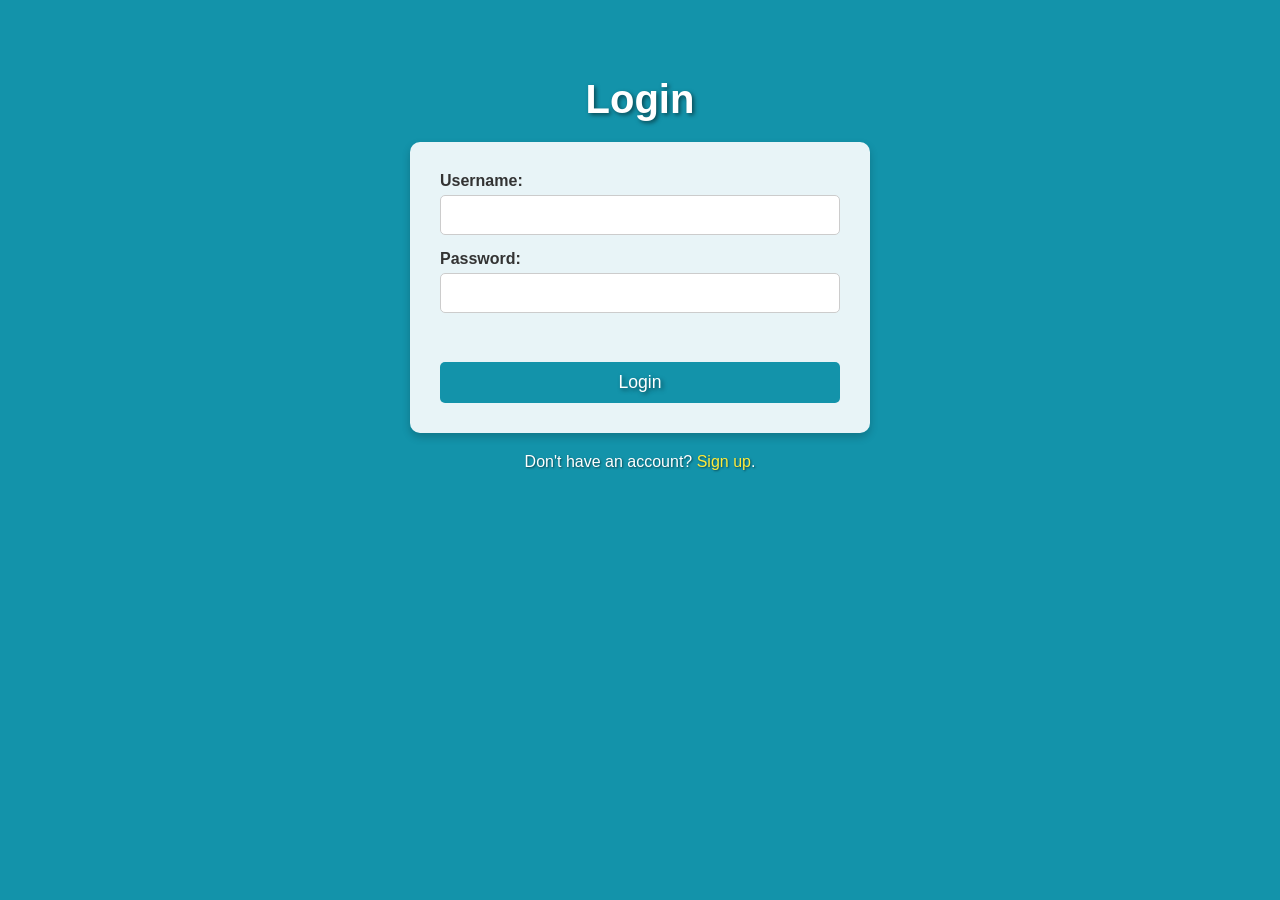
<file: index.html>
<!DOCTYPE html>
<html lang="en">
<head>
    <meta charset="UTF-8">
    <meta name="viewport" content="width=device-width, initial-scale=1.0">
    <title>Login Page</title>
    <link rel="stylesheet" href="login.css">
</head>
<body> 
    <h1>Login</h1>
    <form id="loginForm" action="result.html" method="get">
        <label for="username">Username:</label>
        <input type="text" id="username" name="username" required>
        <label for="password">Password:</label>
        <input type="password" id="password" name="password">
        <button class="logintype" type="submit" id="mybutton">Login</button>
    </form>
    <p>Don't have an account? <a href="signup.html">Sign up</a>.</p>
    <script src="login.js"></script>
</body>
</html>
</file>
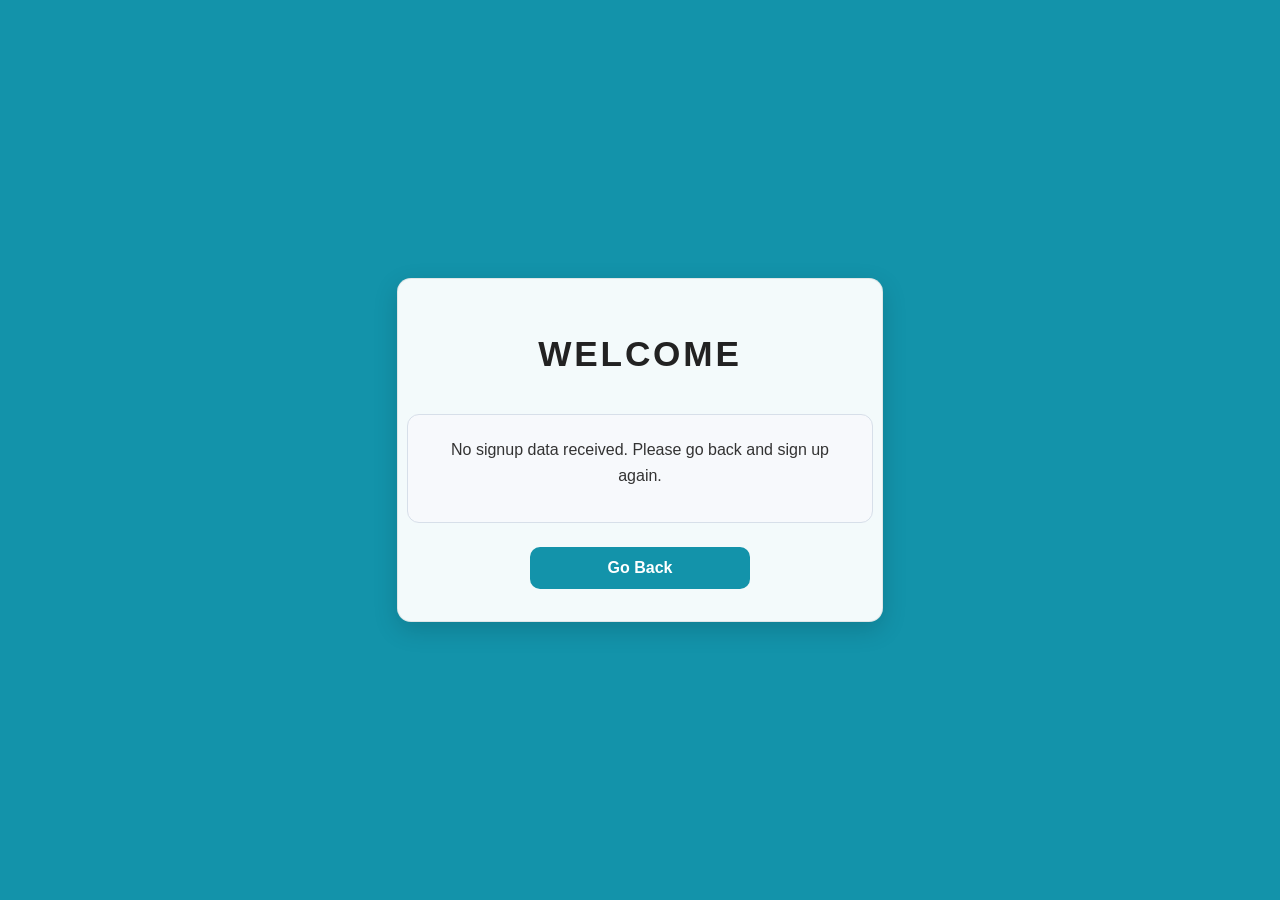
<file: result.html>
<!DOCTYPE html>
<html lang="en">
<head>
    <meta charset="UTF-8">
    <meta name="viewport" content="width=device-width, initial-scale=1.0">
    <title>Results</title>
    <link rel="stylesheet" href="result.css">
</head>
<body>
    <div id="demo">
        <h1>WELCOME</h1>
        <div id="output"></div>
        <button onclick="window.history.back()">Go Back</button>
    </div>
    <script src="result.js"></script>
</body>
</html>
</file>
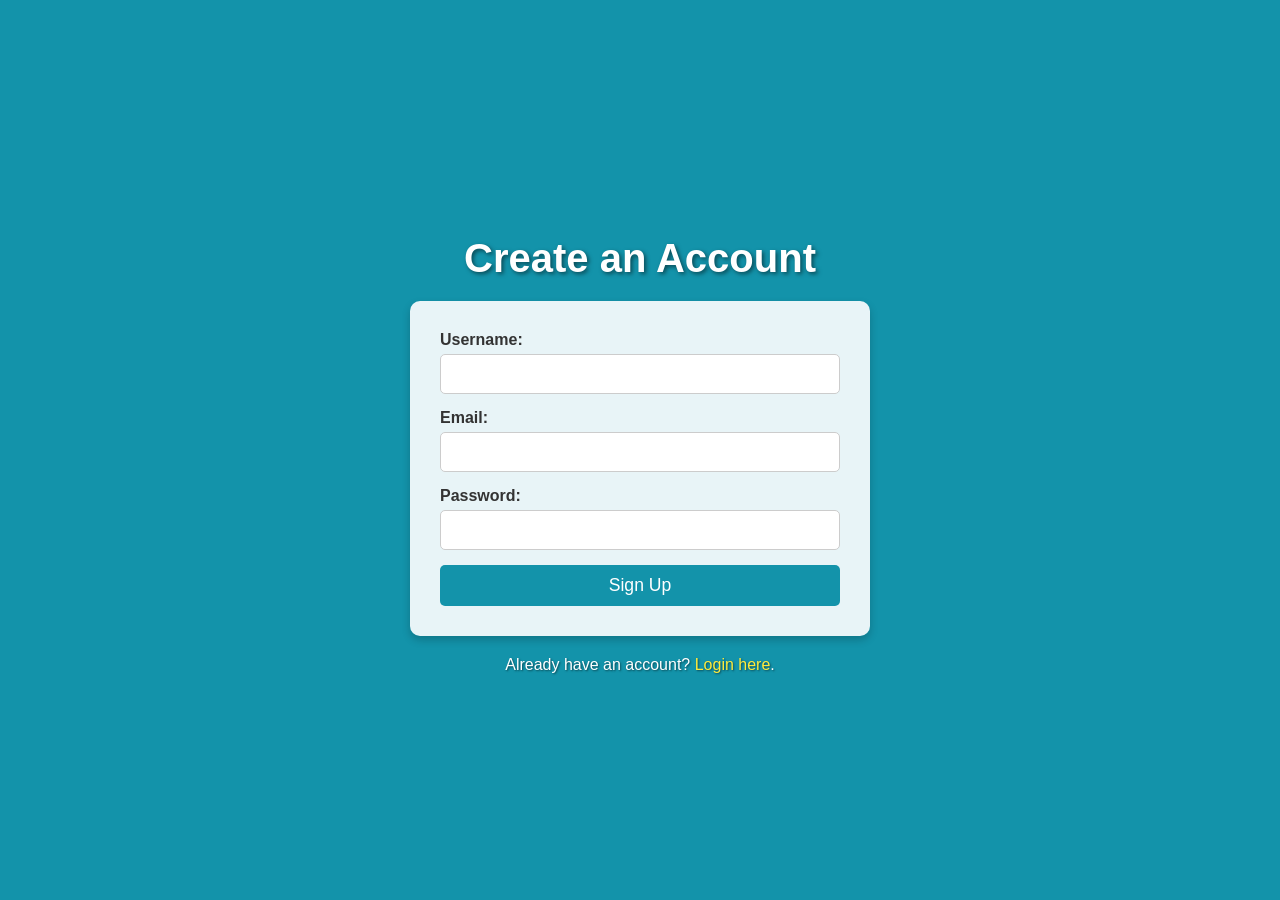
<file: signup.html>
<!DOCTYPE html>
<html lang="en">
<head>
    <meta charset="UTF-8">
    <meta name="viewport" content="width=device-width, initial-scale=1.0">
    <title>Sign Up</title>
    <link rel="stylesheet" href="signup.css">
</head>
<body>
       
     <h1>Create an Account</h1>
     <form id="signupForm" action="/signup" method="POST">
        <label for="username">Username:</label>
        <input type="text" id="username" name="username" required>
        <label for="email">Email:</label>
        <input type="email" id="email" name="email" required>
       <label for="password">Password:</label>
        <input type="password" id="password" name="password" required>

        <button type="submit">Sign Up</button>

     </form>
     <p>Already have an account? <a href="/login.html">Login here</a>.</p>
     <script src="signup.js"></script>
     


</body>
</html>
<!-- .. -->
</file>
<file: login.css>
body {
    
    font-family: Arial, sans-serif;
    background-color: #1393aa;
    margin: 5px;
    padding: 45px;
    display: flex;
    justify-content: center;
    align-items: center;
    flex-direction: column;
    min-height: 100%;
}

h1 {
    color: white;
    margin-bottom: 20px;
    font-size: 2.5em;
    text-shadow: 2px 2px 4px rgba(0, 0, 0, 0.5);
}

form {
    background-color: rgba(255, 255, 255, 0.9);
    padding: 30px;
    border-radius: 10px;
    box-shadow: 0 4px 8px rgba(0, 0, 0, 0.2);
    width: 100%;
    max-width: 400px;
    display: flex;
    justify-content: center;
    flex-direction: column;
}

label {
    margin-bottom: 5px;
    font-weight: bold;
    color: #333;
}

input {
    margin-bottom: 15px;
    padding: 10px;
    border: 1px solid #ccc;
    border-radius: 5px;
    font-size: 1em;
}

button {
    padding: 10px;
    background-color: #1393aa;
    color: white;
    border: none;
    border-radius: 5px;
    font-size: 1.1em;
    cursor: pointer;
    transition: background-color 0.3s;
}

button:hover {
    background-color: #0e7a8a;
    
}

p {
    margin-top: 20px;
    color: rgb(255, 255, 255);
    text-shadow: 1px 1px 2px rgba(0, 0, 0, 0.5);
}

a {
    color: #ffeb3b;
    text-decoration: none;
}

a:hover {
    text-decoration: underline;
}
.logintype  {
    
    text-shadow: #1393aa;
    margin-top: 34px;
    text-shadow: 2px 2px 4px rgba(0, 0, 0, 0.5);

}
.logintype:hover{
    text-decoration: wavy;
}
</file>
<file: result.css>
body {
    font-family: Arial, sans-serif;
    background-color: #1393aa;
    margin: 0;
    padding: 0;
    display: flex;
    justify-content: center;
    align-items: center;
    flex-direction: column;
    min-height: 100vh;
}

#demo {
    width: 100%;
    max-width: 420px;
    background-color: rgba(255, 255, 255, 0.95);
    padding: 32px;
    border-radius: 14px;
    box-shadow: 0 8px 24px rgba(0, 0, 0, 0.15);
    border: 1px solid rgba(0, 0, 0, 0.08);
    display: flex;
    flex-direction: column;
    align-items: center;
}

h1 {
    color: #222;
    margin-bottom: 20px;
    font-size: 2.2em;
    text-transform: uppercase;
    letter-spacing: 0.08em;
    text-align: center;
}

#output {
    width: 100%;
    margin-top: 20px;
    padding: 22px;
    background-color: #f7f9fc;
    border-radius: 12px;
    border: 1px solid #d7dfe9;
    text-align: center;
}

#output p {
    margin: 0 0 12px;
    font-size: 1rem;
    line-height: 1.6;
    color: #333;
}

#output strong {
    font-weight: 700;
}

button {
    margin-top: 24px;
    width: 100%;
    max-width: 220px;
    padding: 12px 18px;
    font-size: 1rem;
    font-weight: 700;
    color: white;
    background-color: #1393aa;
    border: none;
    border-radius: 10px;
    cursor: pointer;
    transition: background-color 0.3s, transform 0.2s ease;
}

button:hover {
    background-color: #0e7a8a;
    transform: translateY(-1px);
}

button:active {
    transform: translateY(0);
}

p.link-text {
    margin-top: 18px;
    color: #333;
}

p.link-text a {
    color: #ffeb3b;
    text-decoration: none;
    font-weight: 700;
}

p.link-text a:hover {
    text-decoration: underline;
}

@media (max-width: 520px) {
    body {
        padding: 16px;
    }

    #demo {
        padding: 26px;
    }
}

/* .. */
</file>
<file: signup.css>
body {
    font-family: Arial, sans-serif;
    background-color: #1393aa;
    margin: 0;
    padding: 0;
    display: flex;
    justify-content: center;
    align-items: center;
    flex-direction: column;
    min-height: 100vh;
}

h1 {
    color: white;
    margin-bottom: 20px;
    font-size: 2.5em;
    text-shadow: 2px 2px 4px rgba(0, 0, 0, 0.5);
}

form {
    background-color: rgba(255, 255, 255, 0.9);
    padding: 30px;
    border-radius: 10px;
    box-shadow: 0 4px 8px rgba(0, 0, 0, 0.2);
    width: 100%;
    max-width: 400px;
    display: flex;
    flex-direction: column;
}

label {
    margin-bottom: 5px;
    font-weight: bold;
    color: #333;
}

input {
    margin-bottom: 15px;
    padding: 10px;
    border: 1px solid #ccc;
    border-radius: 5px;
    font-size: 1em;
}

button {
    padding: 10px;
    background-color: #1393aa;
    color: white;
    border: none;
    border-radius: 5px;
    font-size: 1.1em;
    cursor: pointer;
    transition: background-color 0.3s;
}

button:hover {
    background-color: #0e7a8a;
}

p {
    margin-top: 20px;
    color: white;
    text-shadow: 1px 1px 2px rgba(0, 0, 0, 0.5);
}

a {
    color: #ffeb3b;
    text-decoration: none;
}

a:hover {
    text-decoration: underline;
}
</file>
